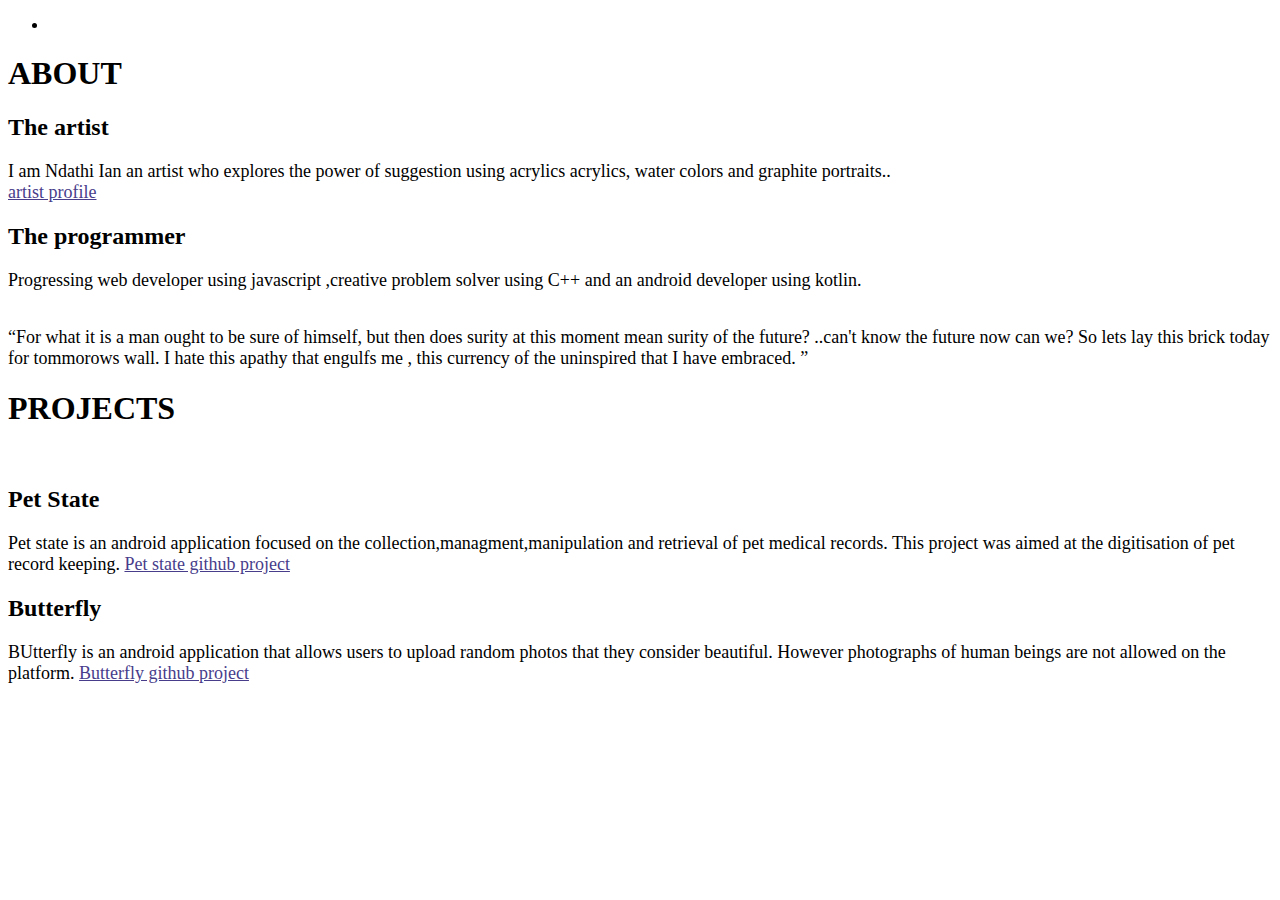
<file: index.html>
<!DOCTYPE html>
<html lang="en">
<head>
    <meta charset="UTF-8">
    <meta http-equiv="X-UA-Compatible" content="IE=edge">
    <meta name="viewport" content="width=device-width, initial-scale=1.0">
    <title>Ninja</title>
    <link rel="stylesheet" href="index.css">

   <!-- <script defer src="script.js"></script> -->
</head>
<header>
    <nav>
        <ul>
            <li></li>
        </ul>
    </nav>
</header>
<body>
    <div id="error"></div>
    <h1 id="title">ABOUT</h1>
    <h2>The artist</h2>
    <p id="acrylics">
        I am Ndathi Ian an artist who explores the power 
        of suggestion using acrylics acrylics, water colors and graphite
        portraits.. <br>
       <a href="art.html" target="_blank" id="artPop">artist profile</a> 
    </p>
    <h2>The programmer</h2> 
    <p>
        Progressing web developer using javascript ,creative problem solver using C++
        and an android developer
        using kotlin.
    </p>
    <br>
      <q>For what it is a man ought to be sure of himself,
         but then does surity at this moment
          mean surity of the future?
          ..can't know the future now can we? So lets lay this brick today for tommorows wall.
          I hate this apathy that engulfs me ,
          this currency of the uninspired that I have embraced.
      
      </q>
      <h1>PROJECTS</h1>
      <br>
      <h2>Pet State</h2>
      <p>
          Pet state is an android application focused on the collection,managment,manipulation and retrieval
          of pet medical records.
          This project was aimed at the digitisation of pet record keeping.
          <a href="https://github.com/whizydan/Petstate" target="_blank">Pet state github project</a>
      </p>
      <h2>Butterfly</h2>
      <p>
          BUtterfly is an android application that allows users to upload random photos that 
          they consider beautiful.
          However photographs of human beings are not allowed on the platform.
          <a href="https://github.com/Ndathi/Butterfly">Butterfly github project</a>
      </p>
 <!--   <form action="/" method="get" id="userForm">
    <div>
        <label for="name">User Name :</label>
        <input type="text" name="userName" id="UserName">
    </div>
    <br>
    <div>
        <label for="name">Password :</label>
        <input type="password" name="password" id="password">
    </div>
    <div><button type="submit" value="submit" ></button></div> 

</form> -->


</body>
</html>
</file>
<file: index.css>
b{
    background-color:#c2bfef;
}

p{
    font-size:large;
    font-family:'Times New Roman', Times, serif;
}
q{
    font-size: large;
    font-family:'Times New Roman', Times, serif;
}
a{
    color: darkslateblue;
}
</file>
